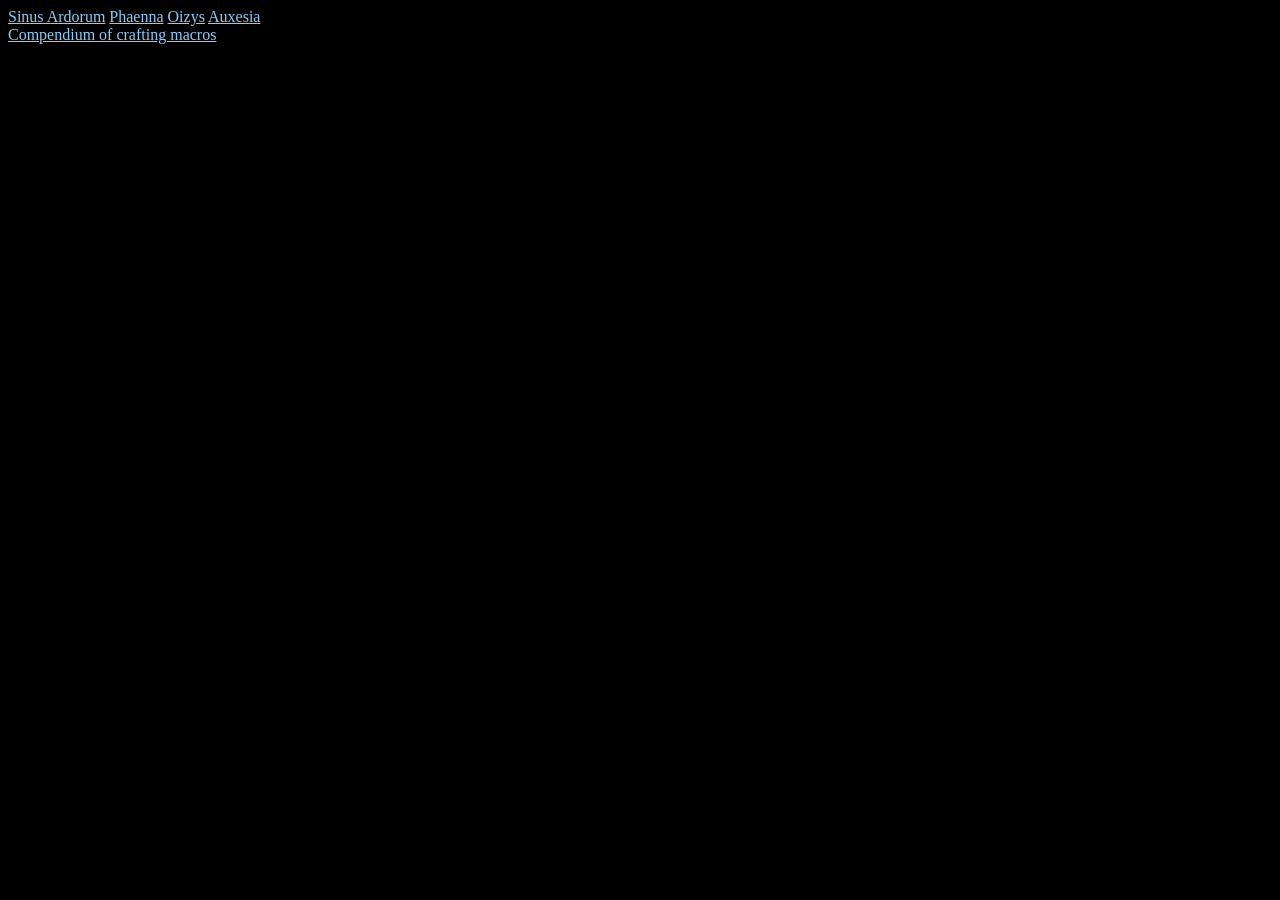
<file: index.html>
<!DOCTYPE html>
<html>
    <head>
        <meta charset="UTF-8">
        <title>Cosmic Fishing</title>
        <link rel="stylesheet" href="styles.css">
    </head>
    <body>
        <section>
            <a href="sinus">Sinus Ardorum</a>
            <a href="phaenna">Phaenna</a>
            <a href="oizys">Oizys</a>
            <a href="auxesia">Auxesia</a>
        </section>
        <section>
            <a href="macros">Compendium of crafting macros</a>
        </section>
    </body>
</html>
</file>
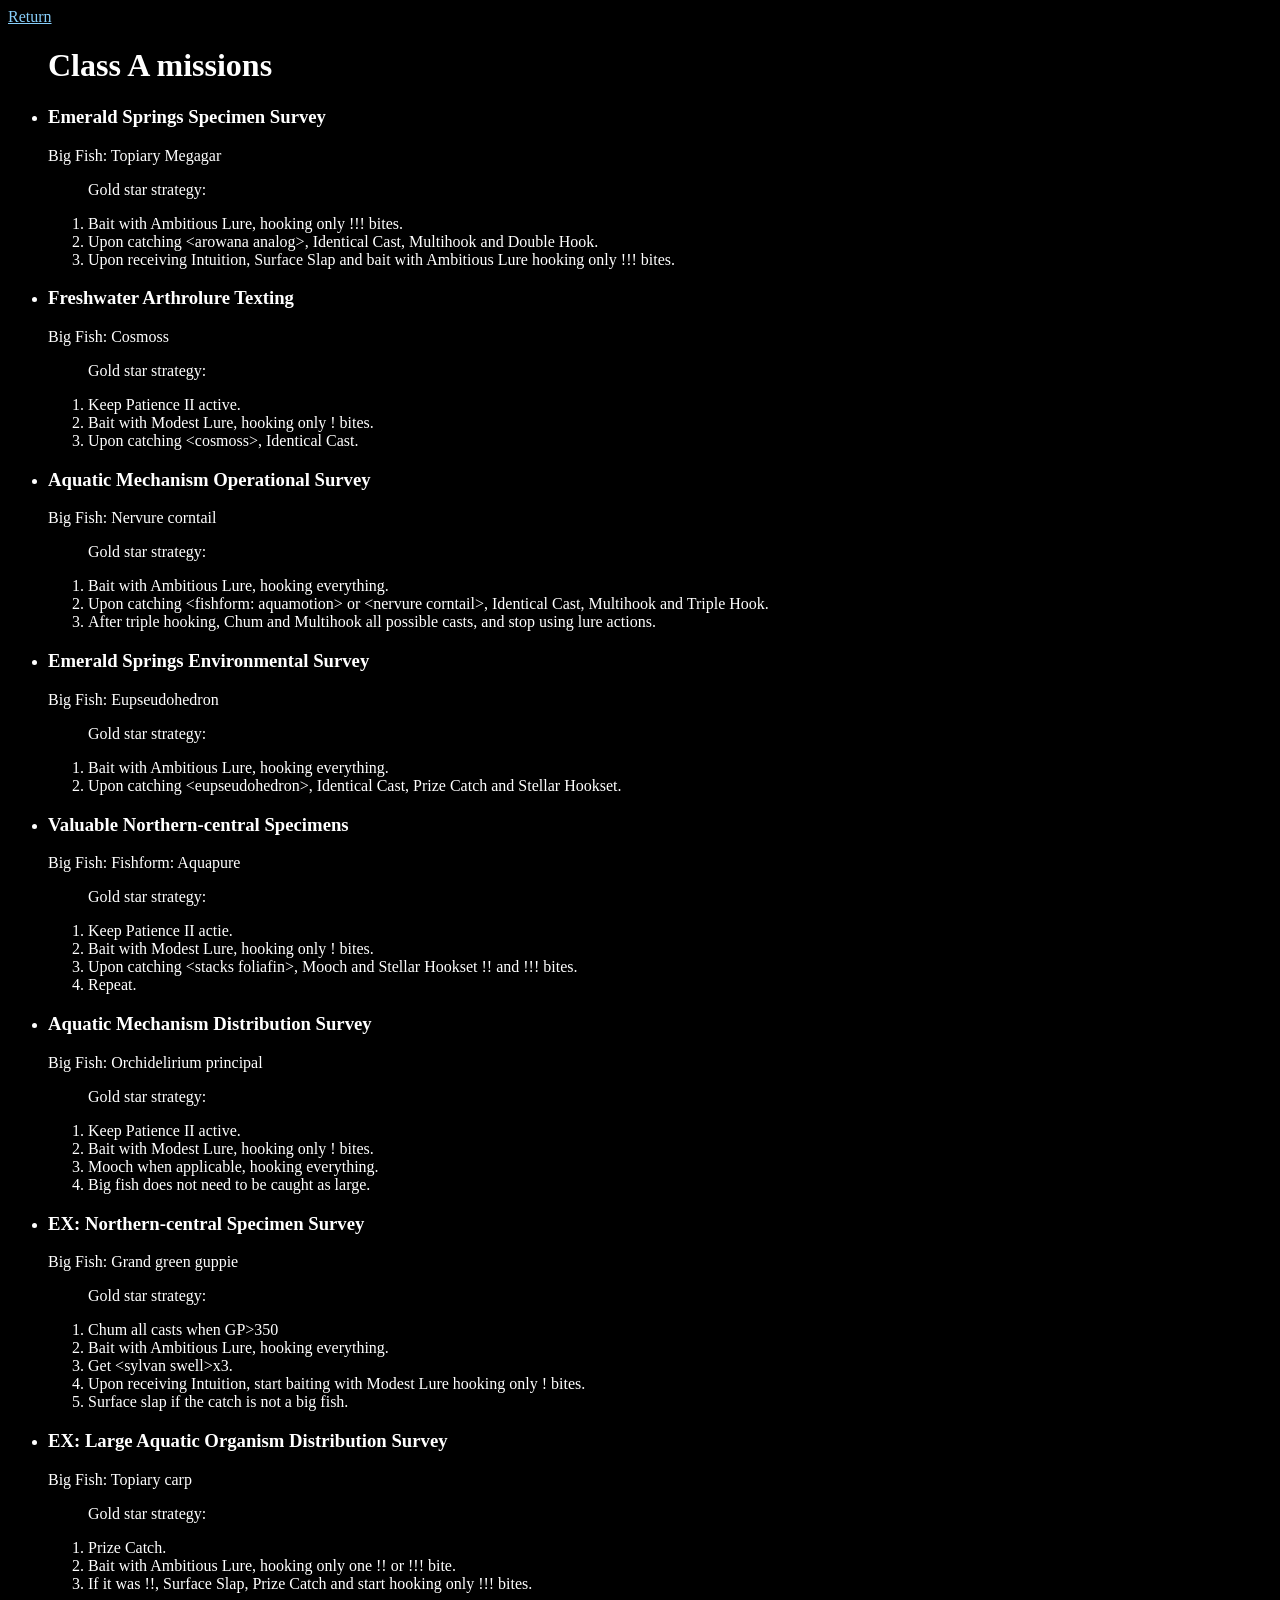
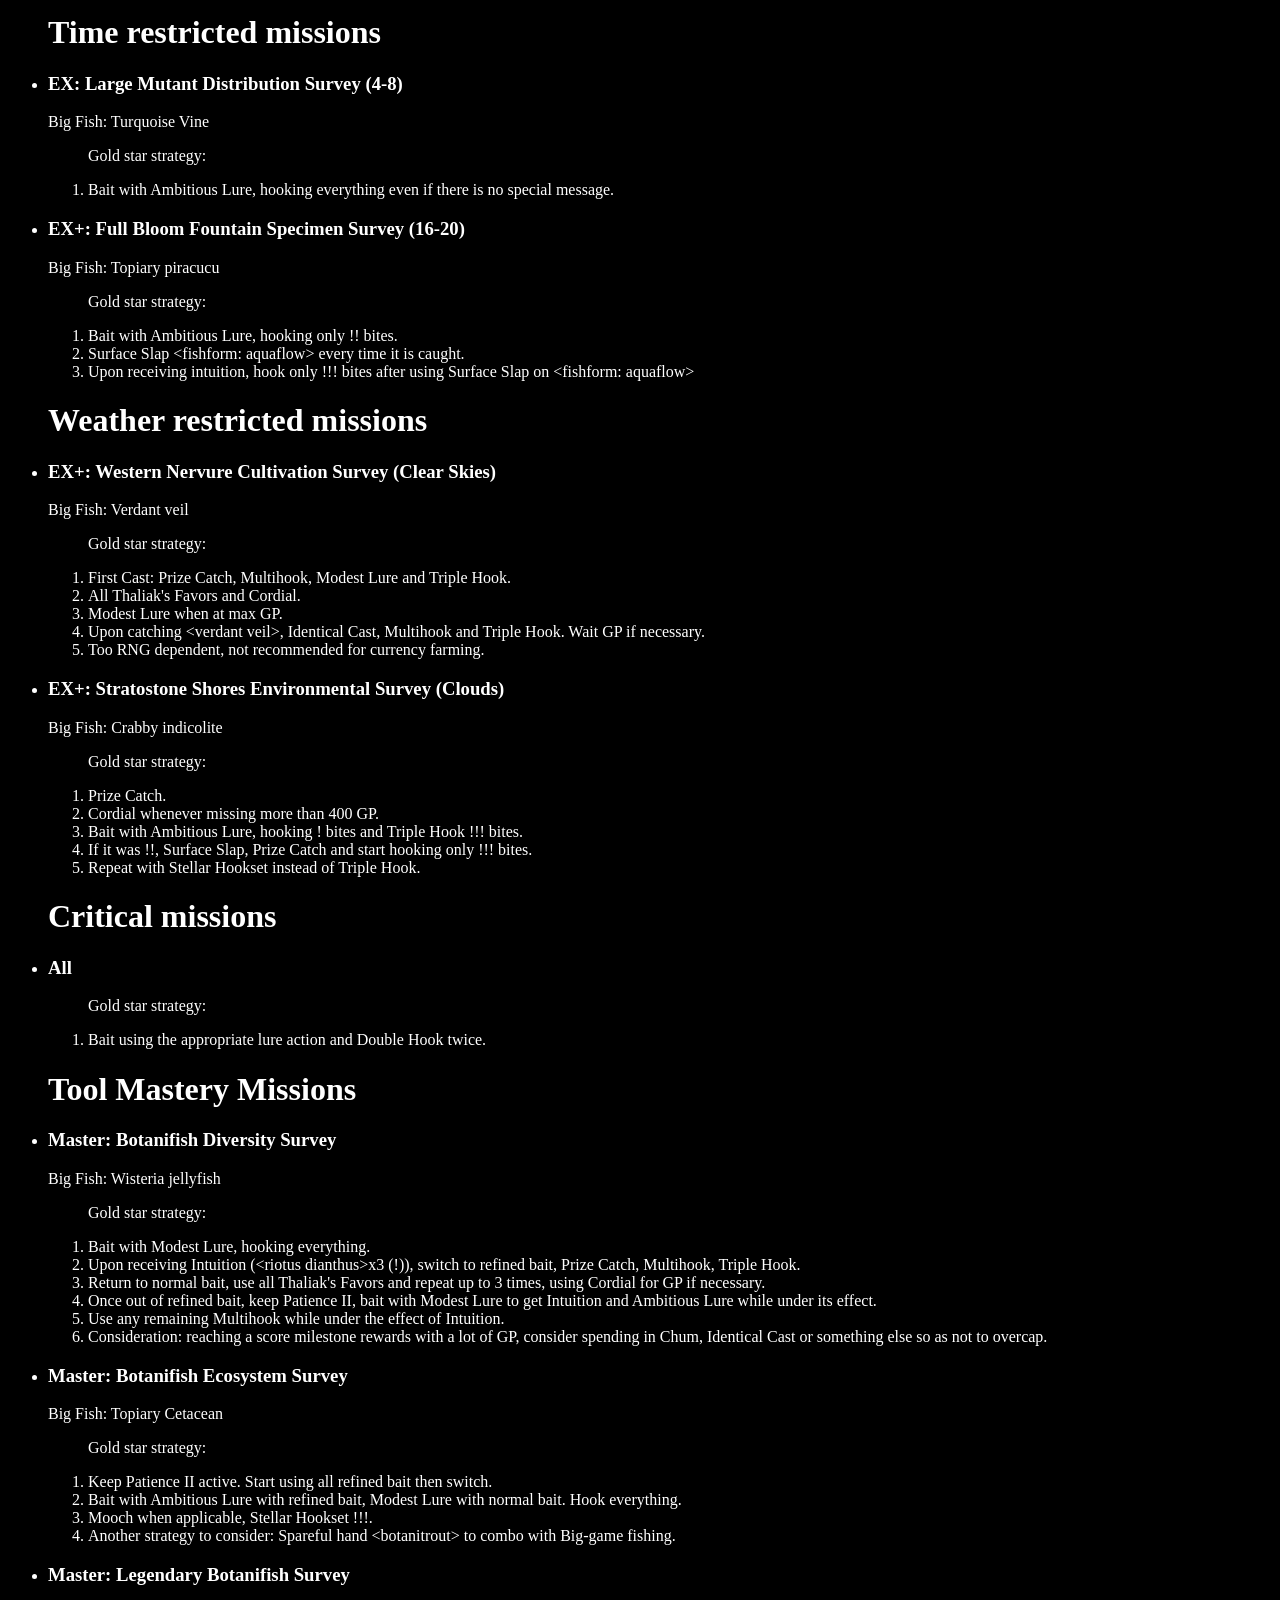
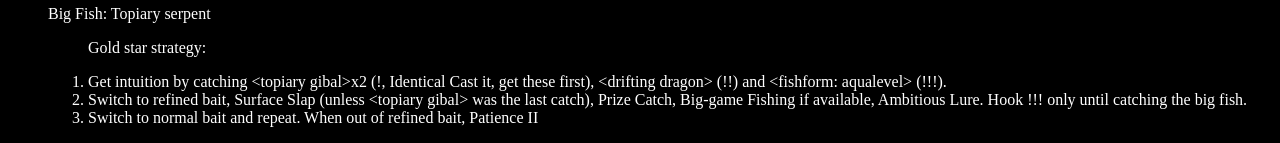
<file: auxesia/index.html>
<!DOCTYPE html>
<html>
    <head>
        <meta charset="UTF-8">
        <title>Auxesia - Cosmic Fishing</title>
        <link rel="stylesheet" href="../styles.css">
        <script src="data.js"></script>
        <script src="main.js"></script>
    </head>
    <body>
        <a href="..">Return</a>
        <ul id="a"><h1>Class A missions</h1></ul>
        <ul id="t"><h1>Time restricted missions</h1></ul>
        <ul id="w"><h1>Weather restricted missions</h1></ul>
        <ul id="c"><h1>Critical missions</h1></ul>
        <ul id="m"><h1>Tool Mastery Missions</h1></ul>
        <section id="debug"></section>
    </body>
</html>
</file>
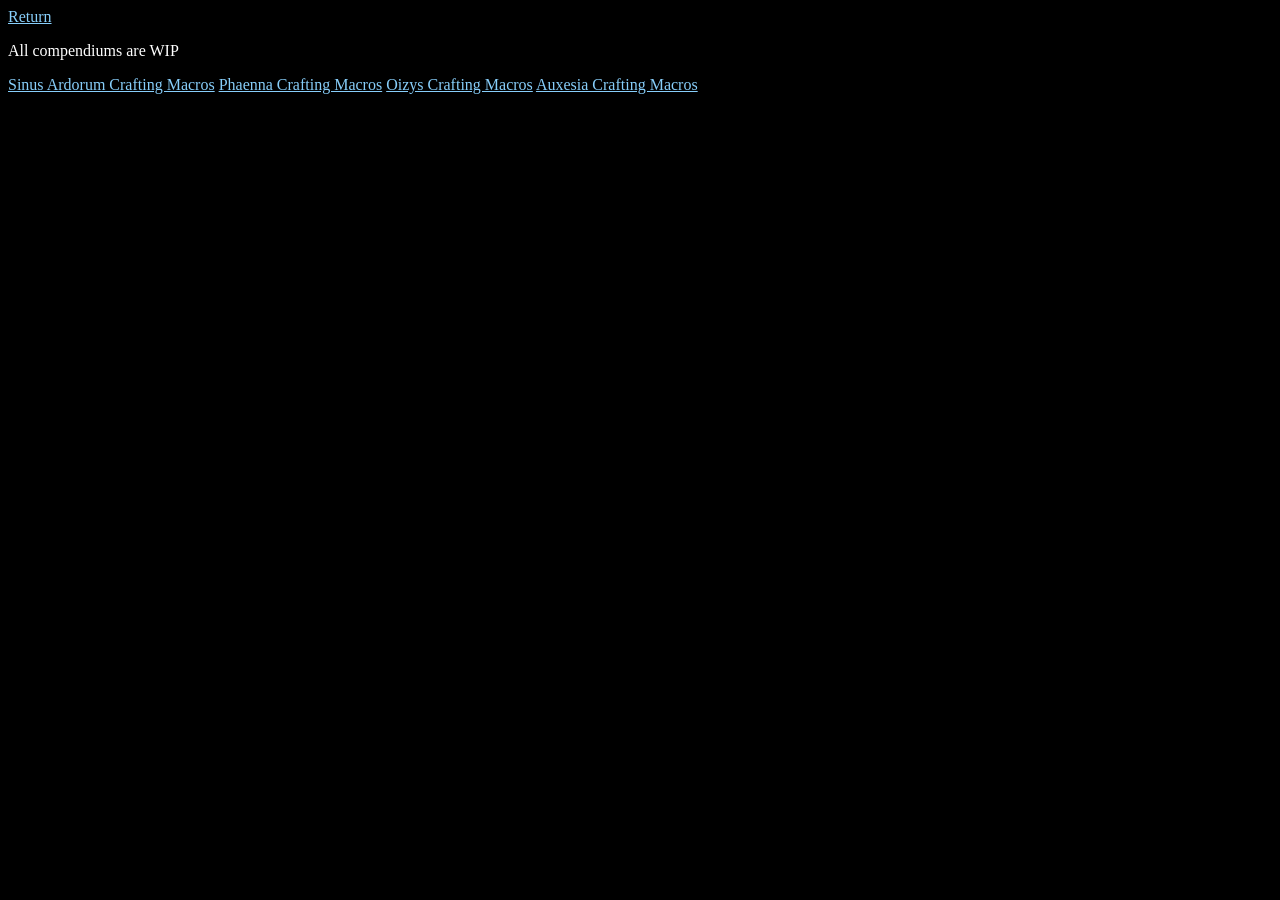
<file: macros/index.html>
<!DOCTYPE html>
<html>
    <head>
        <meta charset="UTF-8">
        <title>Macros - Cosmic Fishing</title>
        <link rel="stylesheet" href="../styles.css">
    </head>
    <body>
        <a href="..">Return</a>
        <P>All compendiums are WIP</P>
        <a href="sinus_macros.txt">Sinus Ardorum Crafting Macros</a>
        <a href="phaenna_macros.txt">Phaenna Crafting Macros</a>
        <a href="oizys_macros.txt">Oizys Crafting Macros</a>
        <a href="auxesia_macros.txt">Auxesia Crafting Macros</a>
    </body>
</html>
</file>
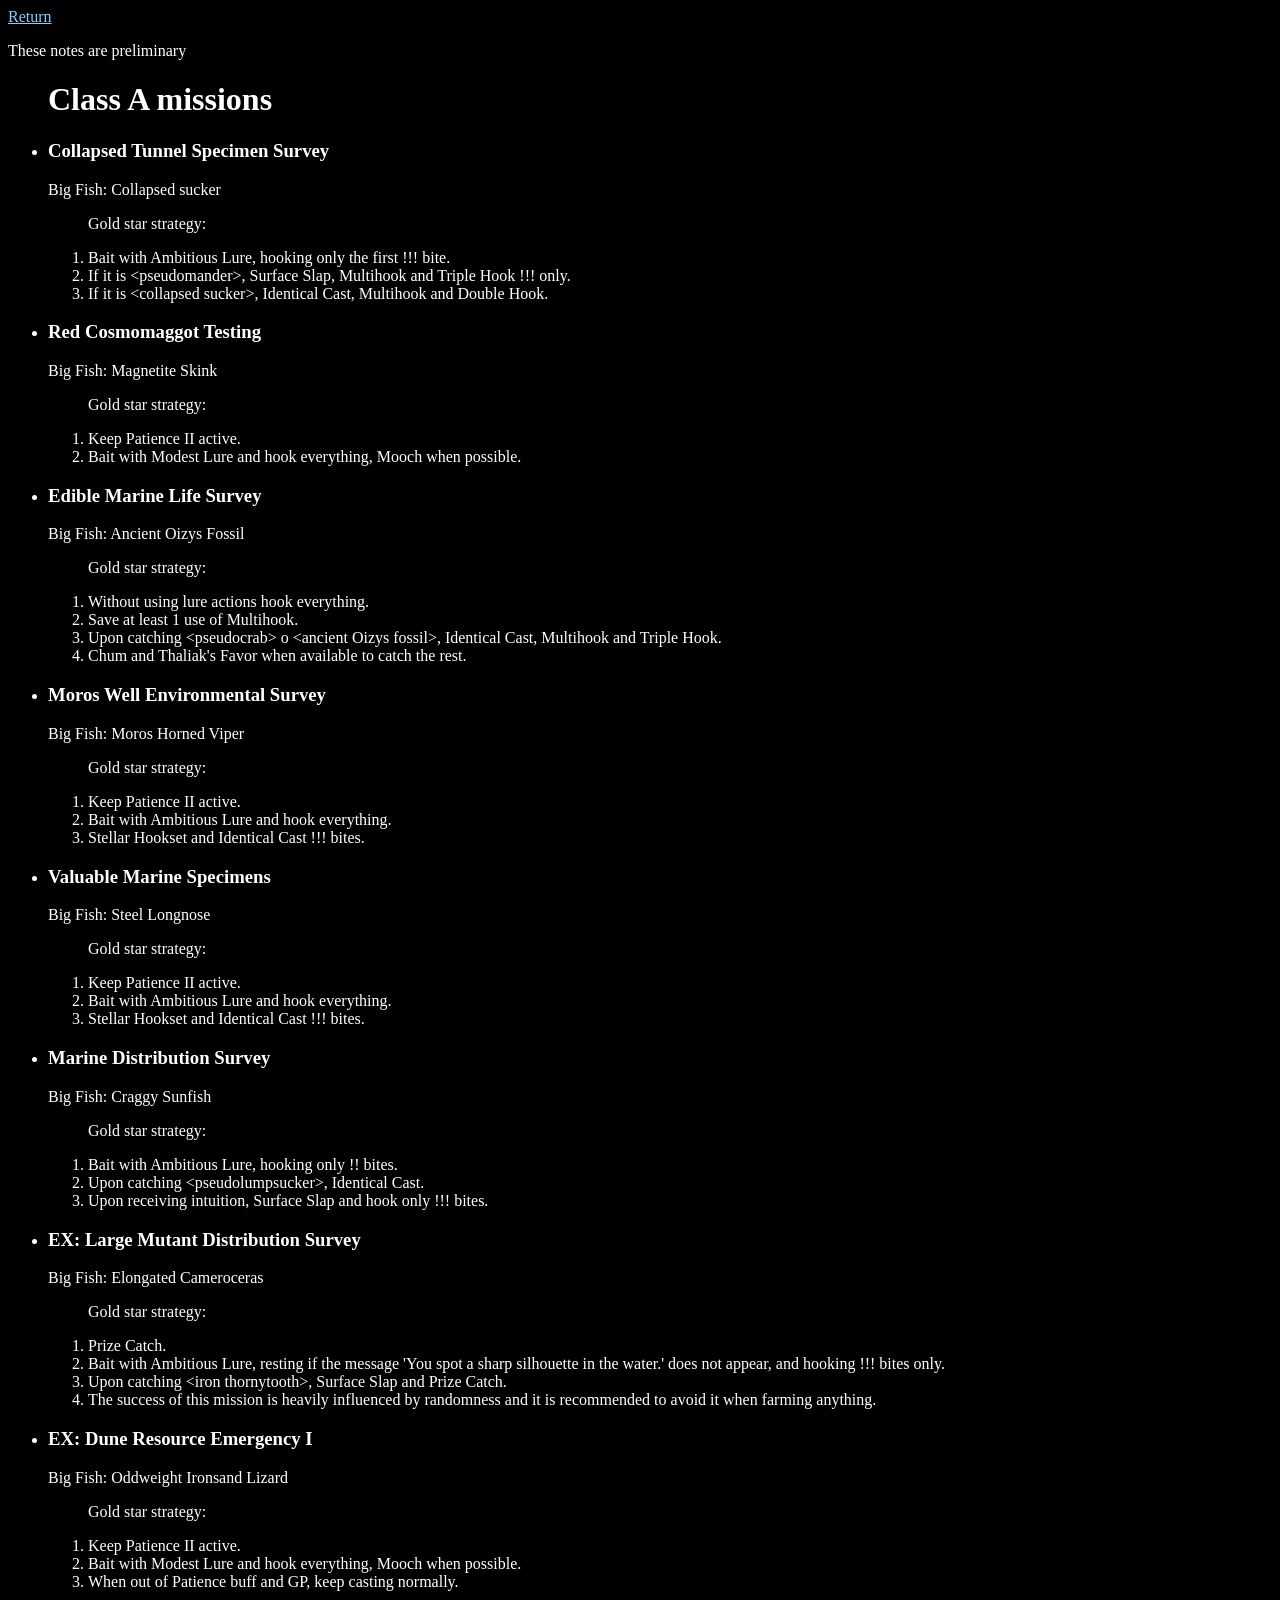
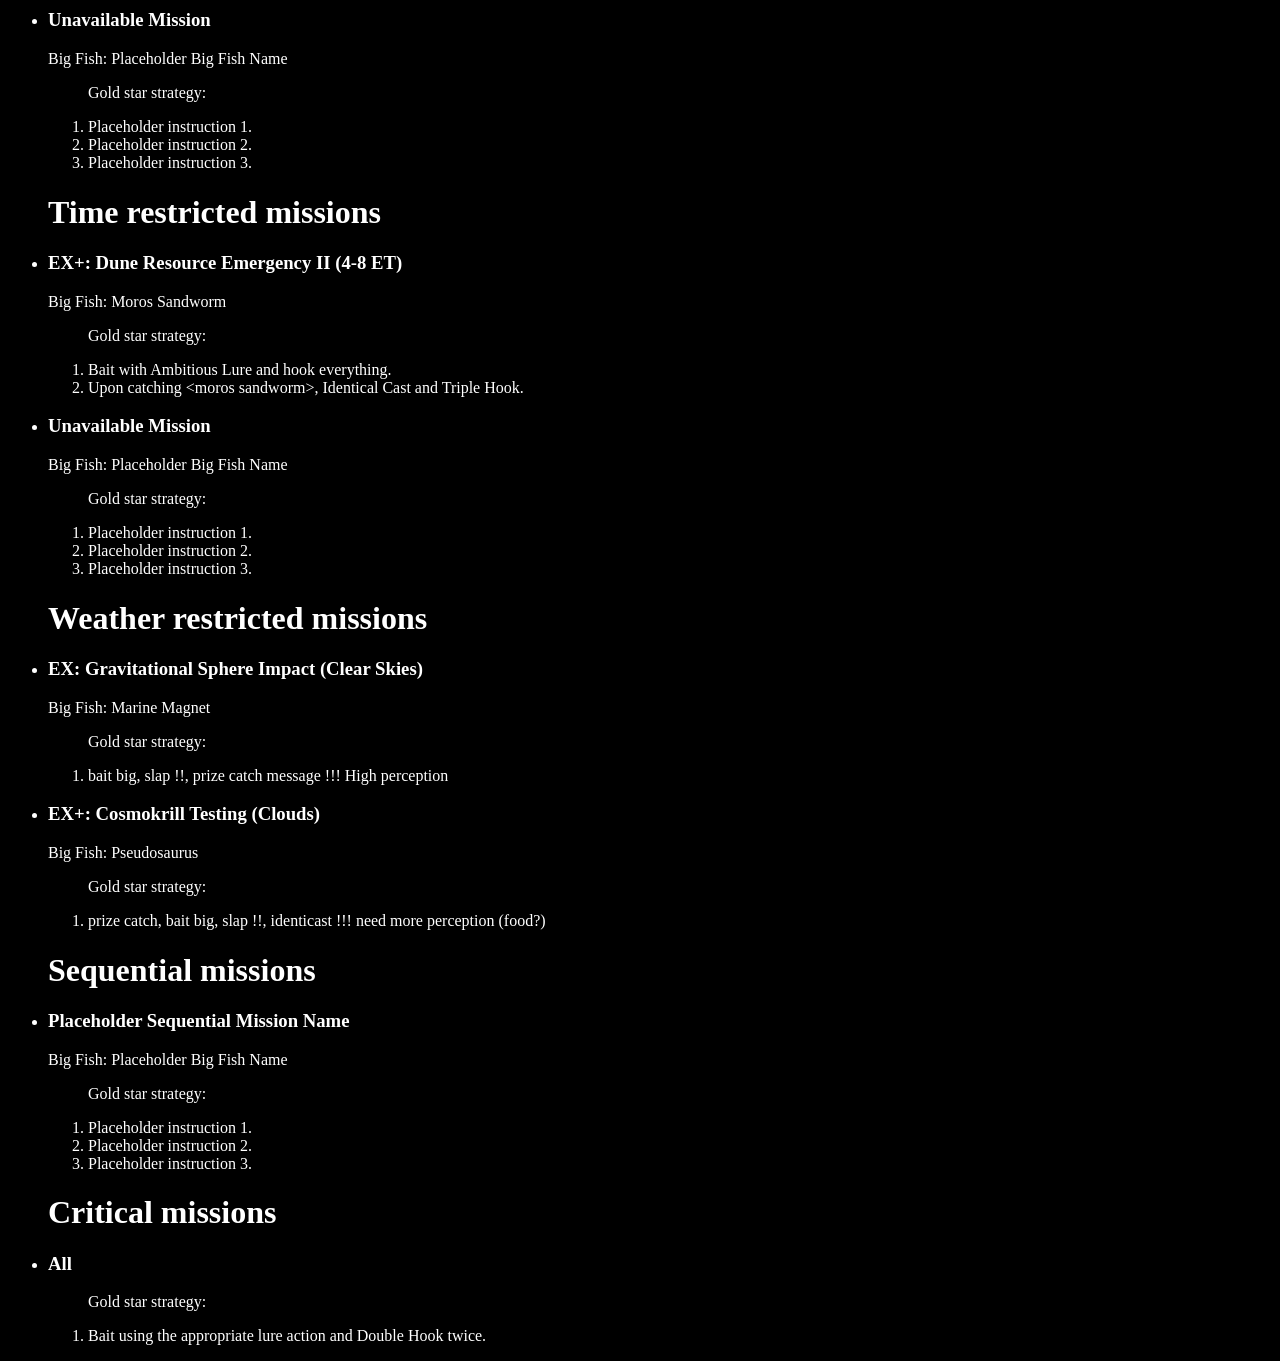
<file: oizys/index.html>
<!DOCTYPE html>
<html>
    <head>
        <meta charset="UTF-8">
        <title>Oizys - Cosmic Fishing</title>
        <link rel="stylesheet" href="../styles.css">
        <script src="data.js"></script>
        <script src="main.js"></script>
    </head>
    <body>
        <a href="..">Return</a>
        <p>These notes are preliminary</p>
        <ul id="a"><h1>Class A missions</h1></ul>
        <ul id="t"><h1>Time restricted missions</h1></ul>
        <ul id="w"><h1>Weather restricted missions</h1></ul>
        <ul id="s"><h1>Sequential missions</h1></ul>
        <ul id="c"><h1>Critical missions</h1></ul>
        <section id="debug"></section>
    </body>
</html>
</file>
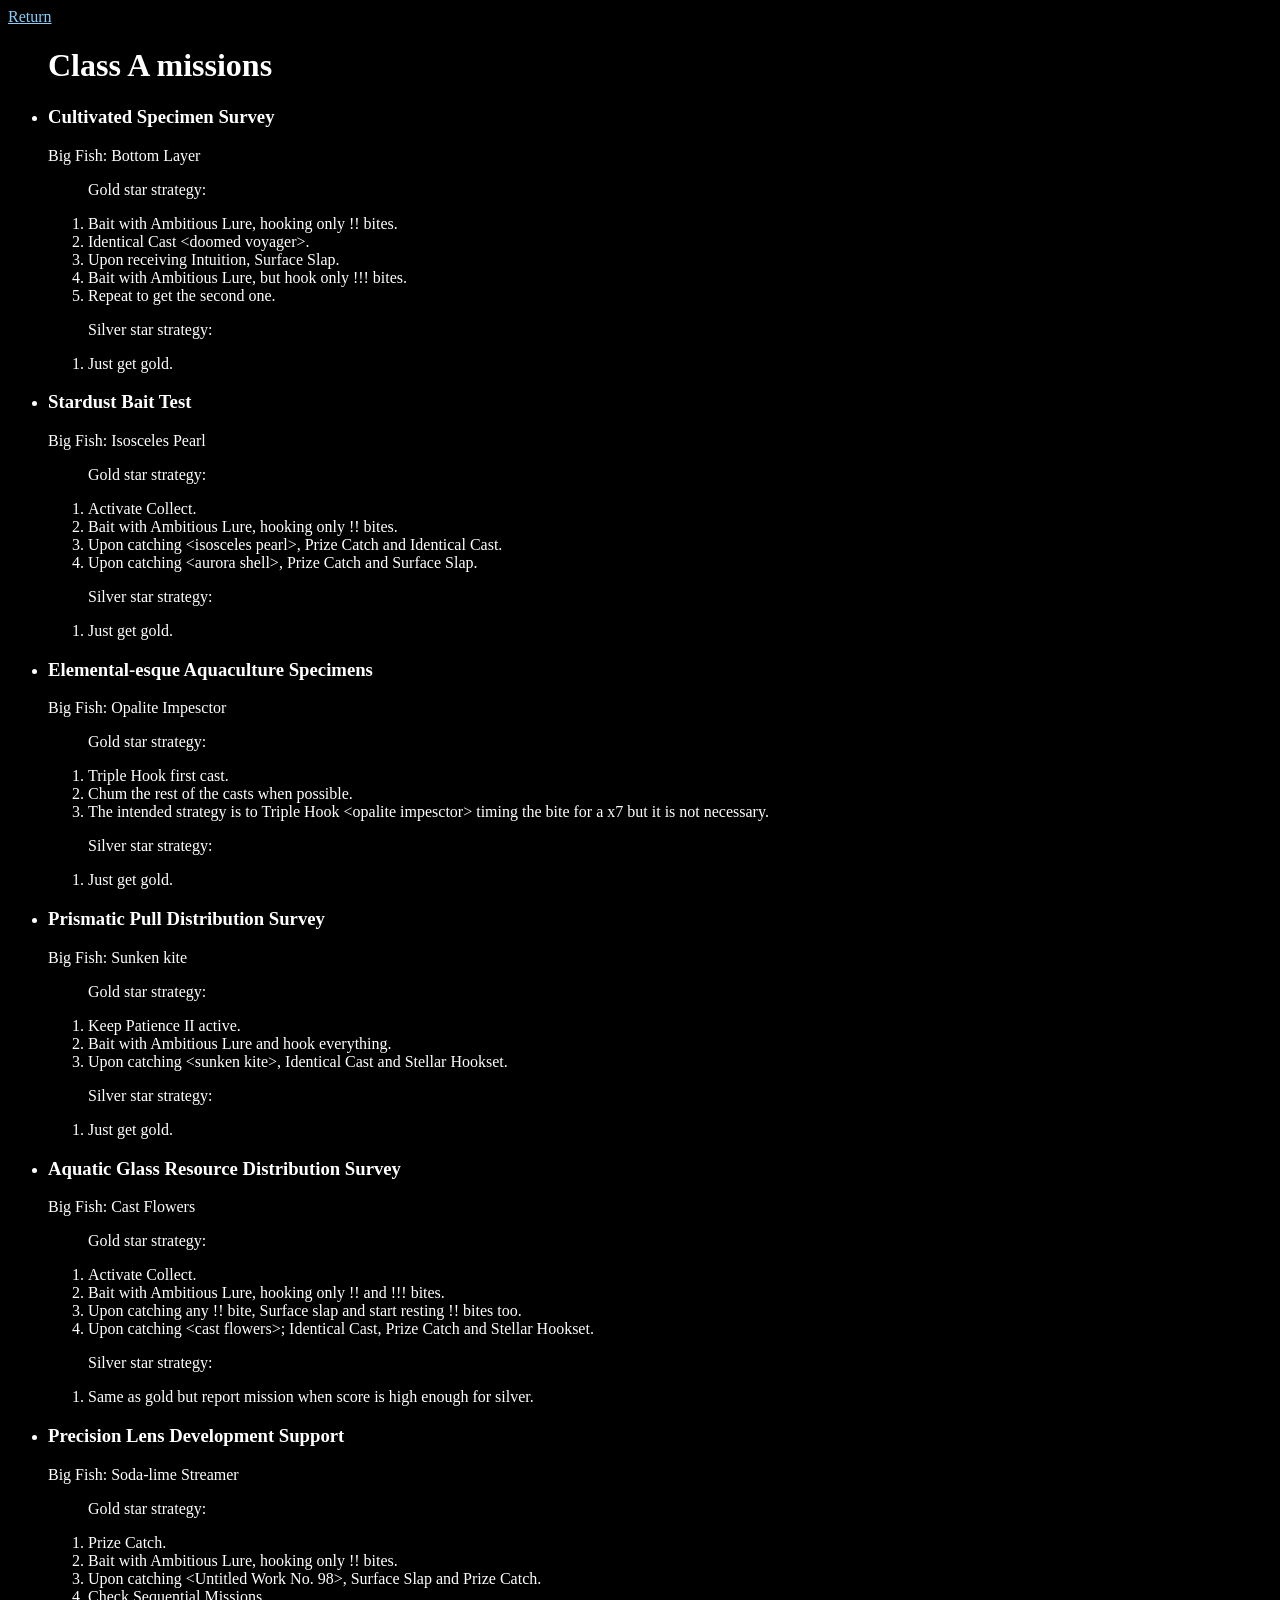
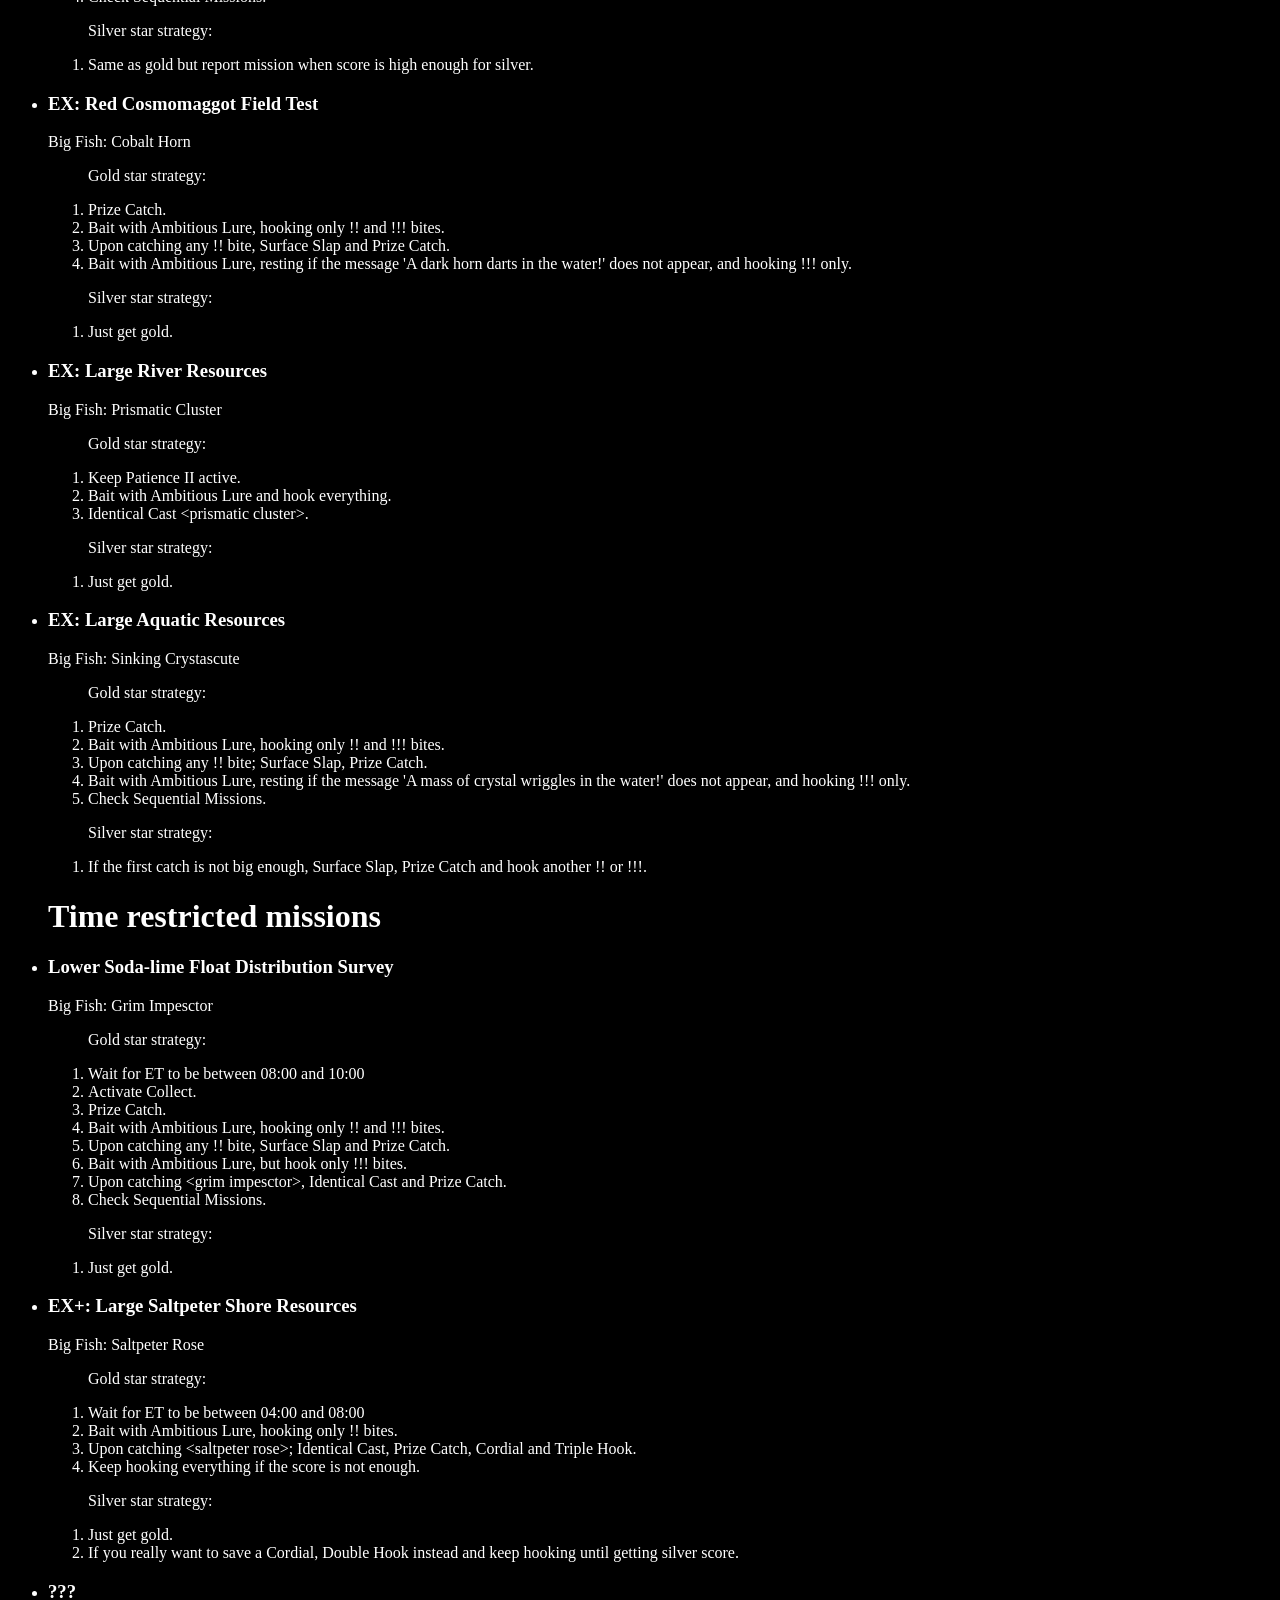
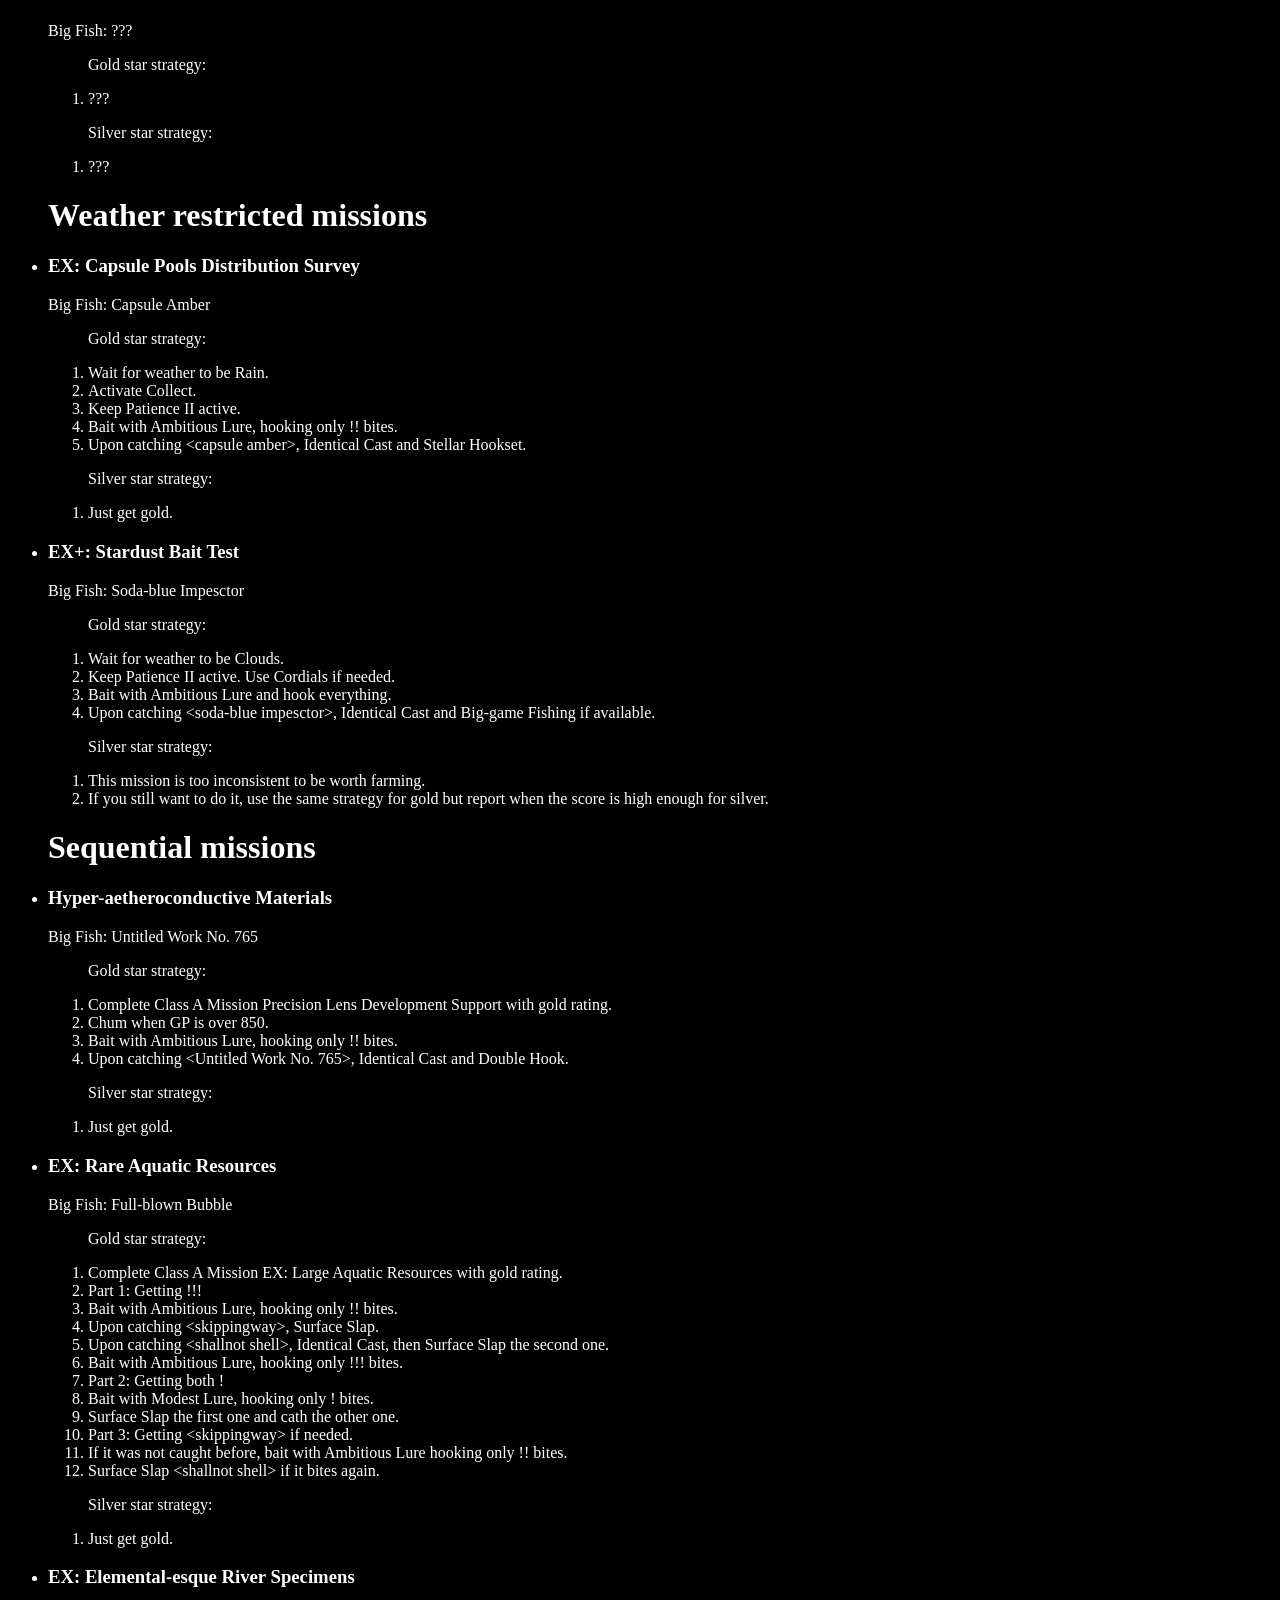
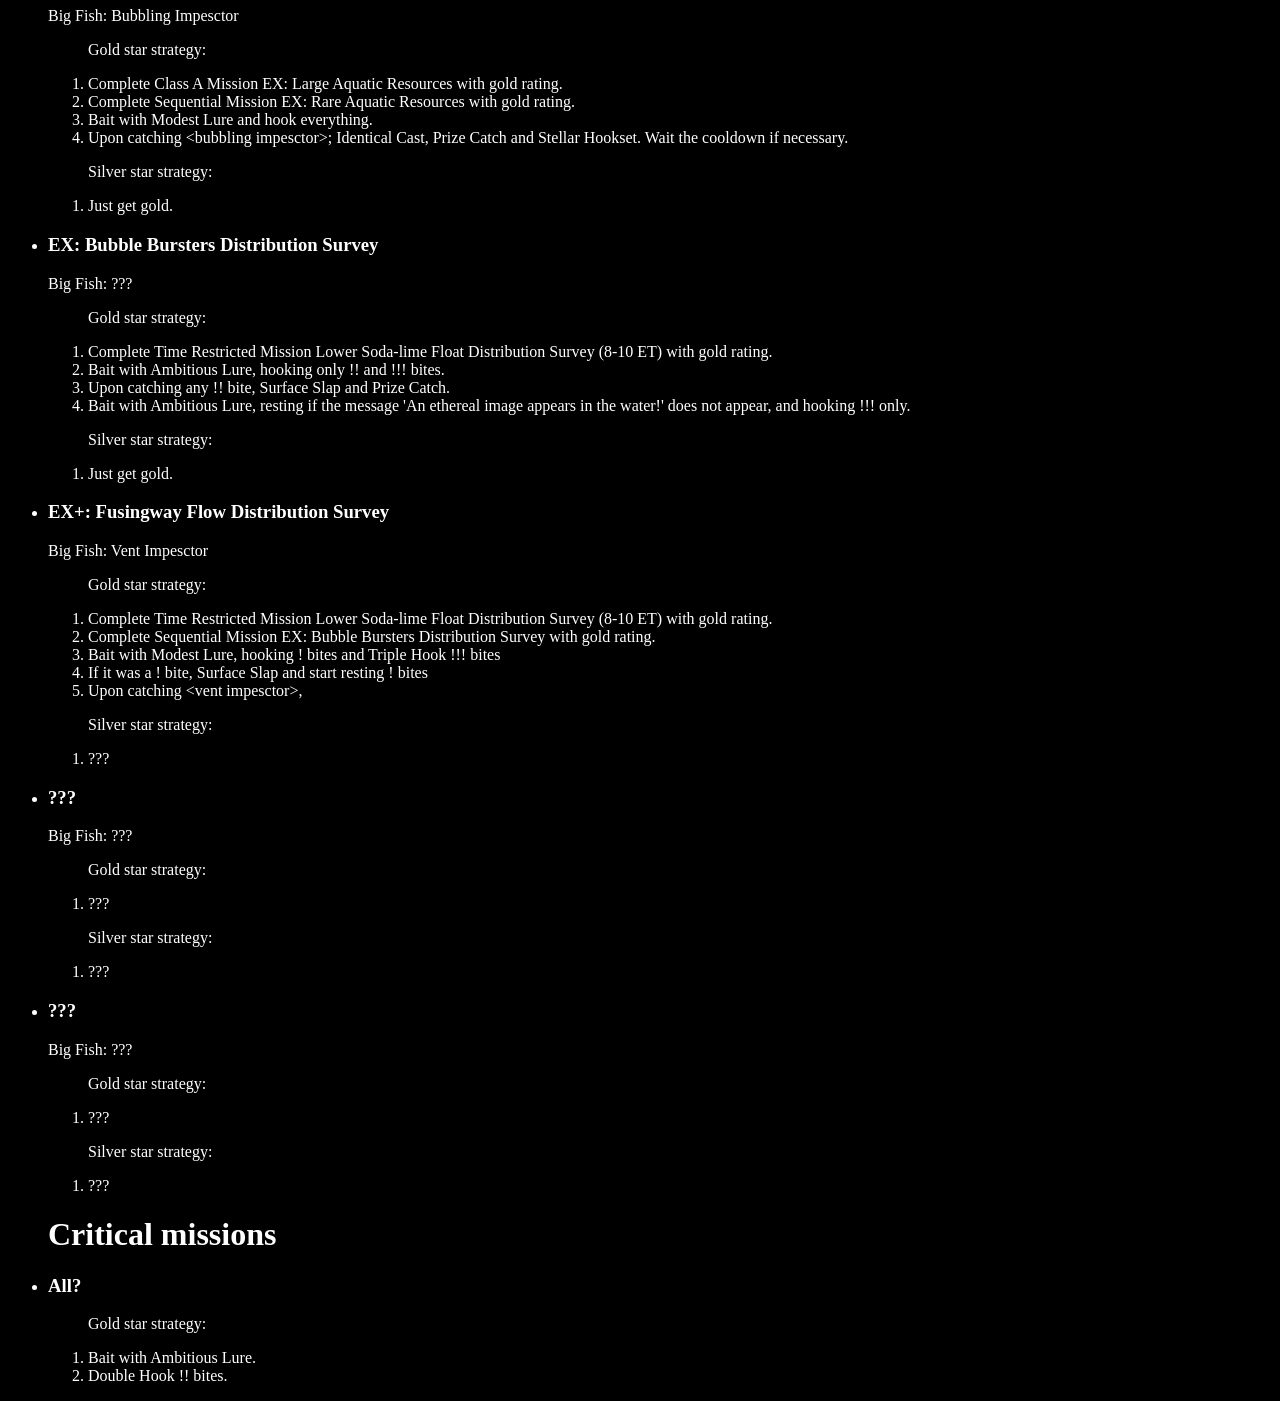
<file: phaenna/index.html>
<!DOCTYPE html>
<html>
    <head>
        <meta charset="UTF-8">
        <title>Phaenna - Cosmic Fishing</title>
        <link rel="stylesheet" href="../styles.css">
        <script src="data.js"></script>
        <script src="main.js"></script>
    </head>
    <body>
        <a href="..">Return</a>
        <ul id="a"><h1>Class A missions</h1></ul>
        <ul id="t"><h1>Time restricted missions</h1></ul>
        <ul id="w"><h1>Weather restricted missions</h1></ul>
        <ul id="s"><h1>Sequential missions</h1></ul>
        <ul id="c"><h1>Critical missions</h1></ul>
        <section id="debug"></section>
    </body>
</html>
</file>
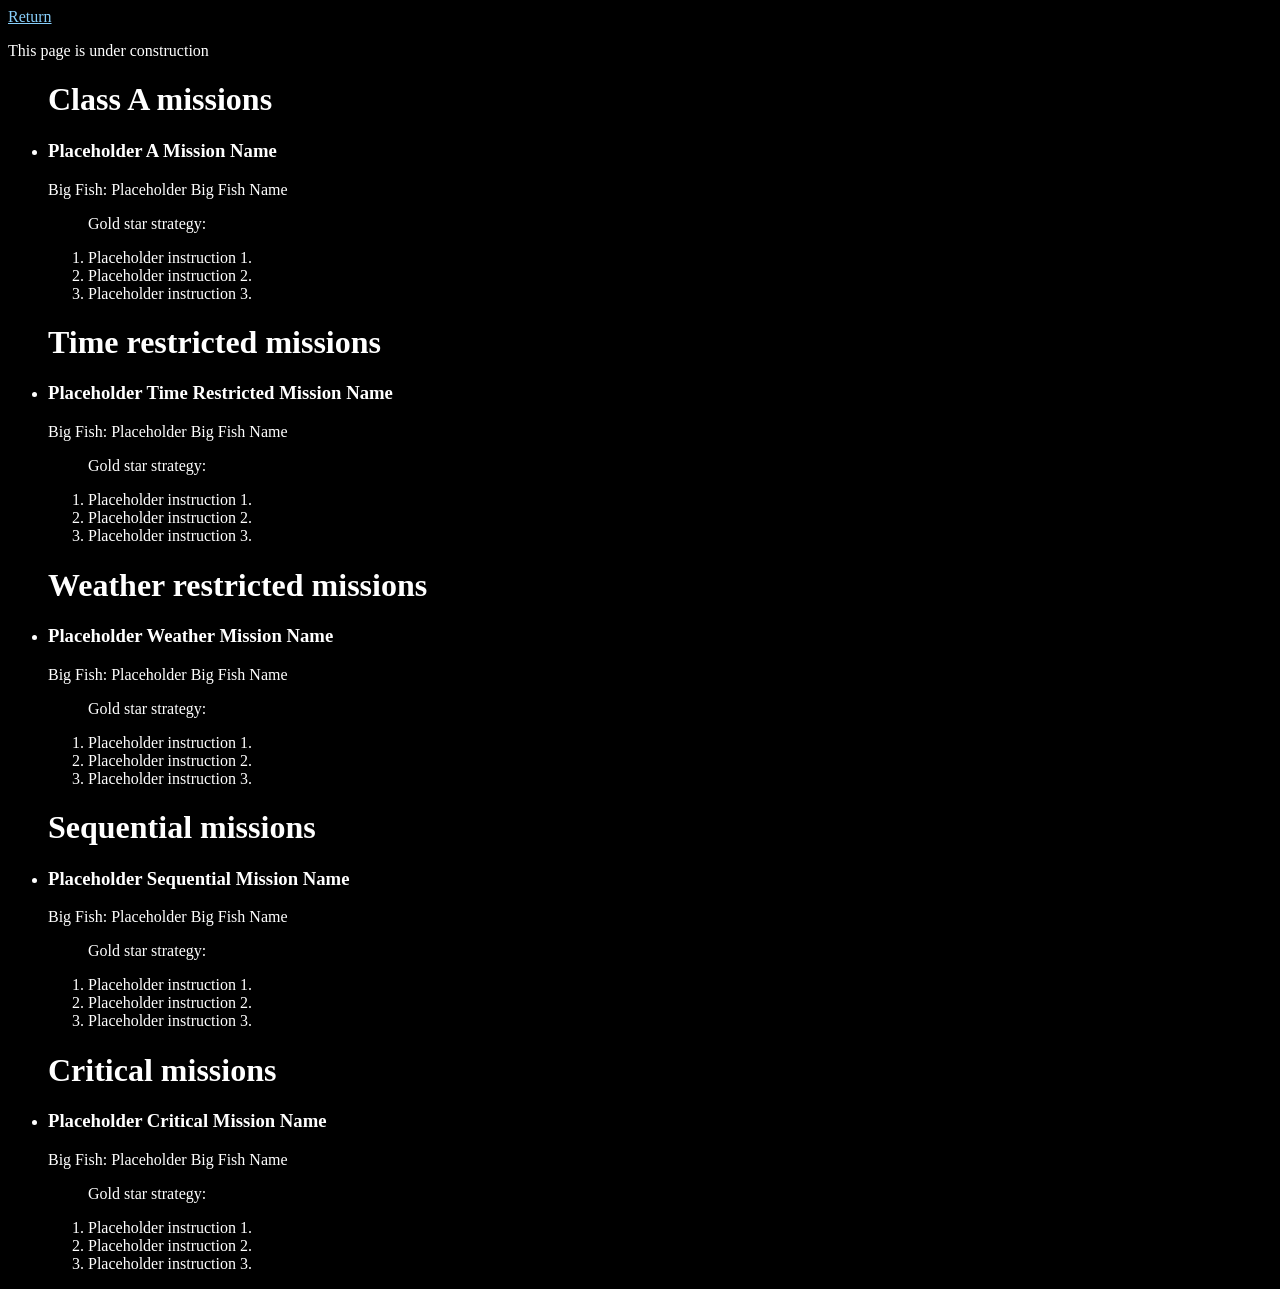
<file: sinus/index.html>
<!DOCTYPE html>
<html>
    <head>
        <meta charset="UTF-8">
        <title>Sinus Ardorum - Cosmic Fishing</title>
        <link rel="stylesheet" href="../styles.css">
        <script src="data.js"></script>
        <script src="main.js"></script>
    </head>
    <body>
        <a href="..">Return</a>
        <p>This page is under construction</p>
        <ul id="a"><h1>Class A missions</h1></ul>
        <ul id="t"><h1>Time restricted missions</h1></ul>
        <ul id="w"><h1>Weather restricted missions</h1></ul>
        <ul id="s"><h1>Sequential missions</h1></ul>
        <ul id="c"><h1>Critical missions</h1></ul>
        <section id="debug"></section>
    </body>
</html>
</file>
<file: styles.css>
html{
    background-color: black;
    color: white;
}

a:link{
    color: lightskyblue;
}

a:visited{
    color:mediumslateblue;
}
</file>
